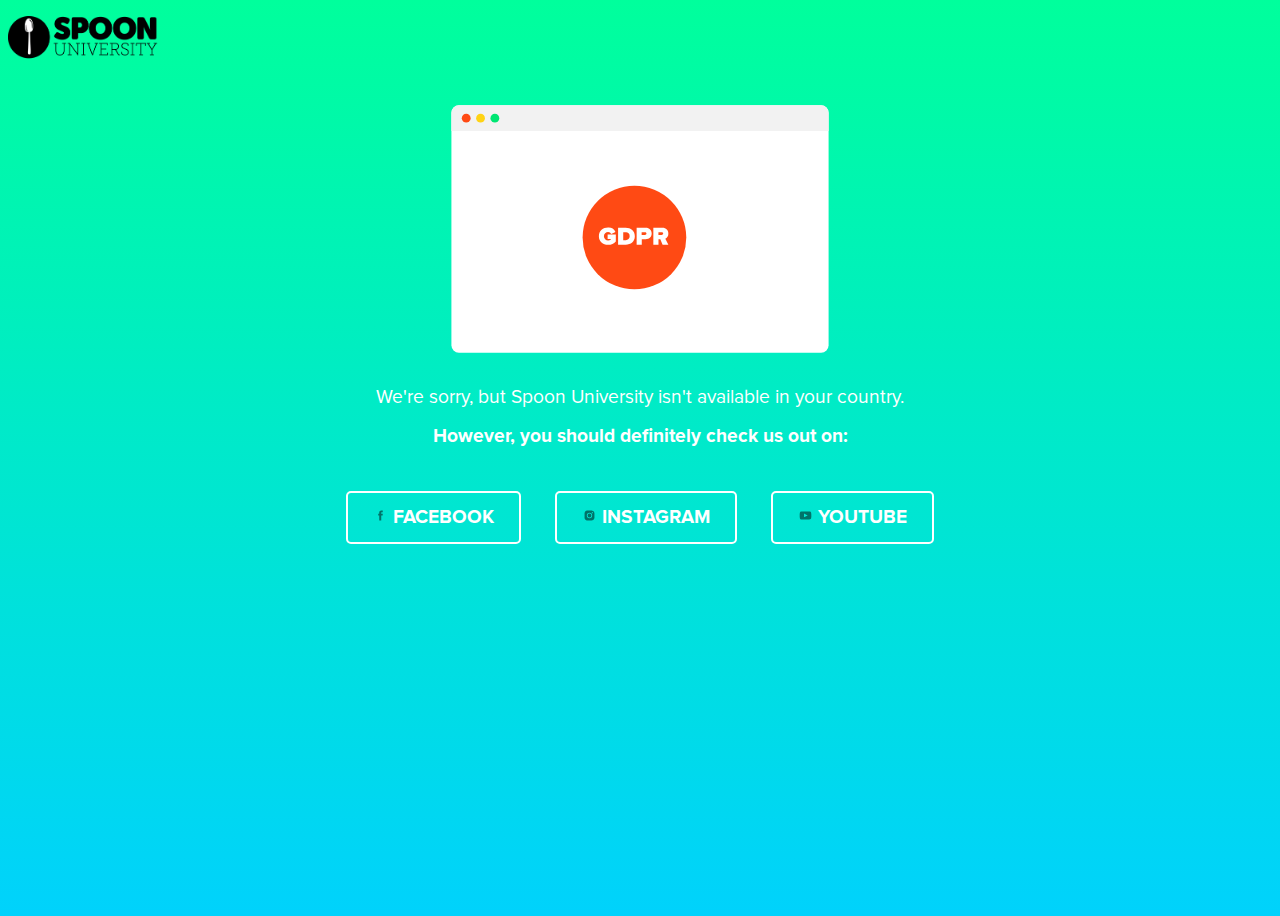
<file: index.html>
<!doctype html>
<html lang="en">
<head>
  <link rel="stylesheet" type="text/css" href="/css/style.css">
  <meta name="viewport" content="width=device-width, initial-scale=1">
  <meta charset="UTF-8">
  <title>Spoon University is not available in your country</title>
  <!-- Meta Data -->
  <meta property="og:image" content="/img/GDPR_page_browser.svg" />
  <meta property="og:title" content="Spoon University" />
  <meta property="og:description" content="Spoon University is not available in your country" />
  <link rel="apple-touch-icon" sizes="180x180" href="/img/favicon/apple-touch-icon.png">
  <link rel="icon" type="image/png" href="/img/favicon/favicon-32x32.png" sizes="32x32">
  <link rel="icon" type="image/png" href="/img/favicon/favicon-16x16.png" sizes="16x16">
</head>
<body>
  <div id="content">
    <div class="logo">
      <img src="/img/spoon-university-black.png">
    </div>
    <div class="header">
      <p><img src="/img/GDPR_page_browser.svg"></p>
      <p>We're sorry, but Spoon University isn't available in your country.</p>
      <p><strong>However, you should definitely check us out on:</strong></p>
      <div class="buttons">
        <a class="button" target="_blank" href="https://www.facebook.com/SpoonUniversity"><img src="/img/GDPR_page_facebook.svg"> Facebook</a>
        <a class="button" target="_blank" href="https://www.instagram.com/spoonuniversity/"><img src="/img/GDPR_page_ig.svg"> Instagram</a>
        <a class="button" target="_blank" href="hhttps://www.youtube.com/channel/UCH-fB1PB75g0jENCcn82XoA"><img src="/img/GDPR_page_youtube.svg"> YouTube</a>
      </div>
    </div>
  </div>
</body>
</html>
</file>
<file: css/style.css>
@font-face {
    font-family: ProximaNova;
    src: url(/fonts/ProximaNova-Bold.otf);
    font-weight: bold;
}
@font-face {
    font-family: ProximaNova;
    src: url(/fonts/ProximaNova-Regular.otf);
}

body {
    background: #1e5799;
    background: -moz-linear-gradient(top, #1e5799 0%, #1e5799 0%, #00ff9c 0%, #00d2fc 100%);
    background: -webkit-linear-gradient(top, #1e5799 0%, #1e5799 0%, #00ff9c 0%, #00d2fc 100%);
    background: linear-gradient(to bottom, #1e5799 0%, #1e5799 0%, #00ff9c 0%, #00d2fc 100%);
    filter: progid:DXImageTransform.Microsoft.gradient(startColorstr='#1e5799', endColorstr='#00d2fc',GradientType=0 );
    height: 100vh;
    overflow: hidden;
}

.logo img {
  max-width: 150px;
}

.header {
  max-width: 800px;
  margin: 15px auto;
}

.header img {
  max-width: 400px;
  width: 60%;
}

.header p {
  color: white;
  font-size: 1.2em;
  font-family: "ProximaNova";
  text-align: center;
}

.buttons {
  text-align:center;
  margin-top: 30px;
}

a.button {
  border: 2px solid white;
  border-radius: 5px;
  padding: 15px 25px;
  margin: 15px;
  color: white;
  font-family: "ProximaNova";
  font-size: 1.2em;
  text-decoration: none;
  font-weight: bold;
  text-transform: uppercase;
  display: inline-block;
}

a.button:hover {
  background: rgba(255,255,255,0.5);
}
.button img {
  width: 15px;
}
</file>
